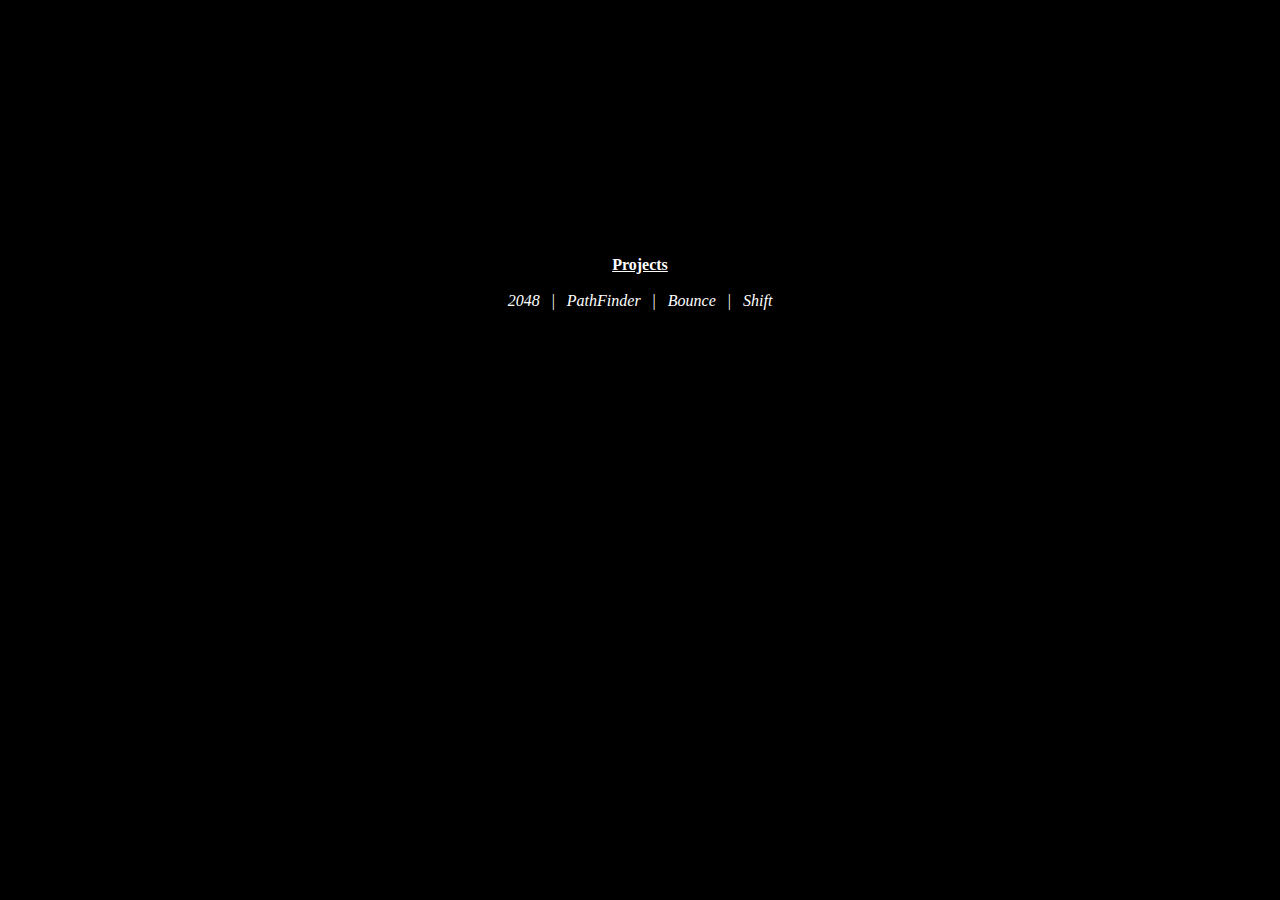
<file: homePage.html>
<!DOCTYPE html>

<html>

	<head>
		<title> Brendon M. Zhang </title>
		<link rel="stylesheet" type="text/css" href="stylesheet.css">
		<link rel="icon" href="images/icon.png">
	</head>

	<body>
		<div class="title" style="text-decoration: underline;"> Projects </div>
		<br>
		<div class="item">
			<a href="twenty48.html"> 2048 </a> &nbsp; | &nbsp;
			<a href="pathfinder.html"> PathFinder </a> &nbsp; | &nbsp;
			<a href="ballPage.html"> Bounce </a> &nbsp; | &nbsp;
			<a href="moveTitle.html"> Shift </a>
		</div>
	</body>

</html>
</file>
<file: stylesheet.css>
@font-face {
    font-family: VHS;
    src: url('VCR_OSD_MONO.ttf');
}

body{
	margin: 0;
	background-color: #000000;
}

.title{
	text-align: center;
	margin-top: 20%;
  
	color: white;
	font-weight: bold;
}

.item{
	text-align: center;
	color: white;
}

.nameIndex{
	margin-top: 22.5%;
	text-align: center;
}

a{
	font-style: italic;
	color: white;
}

a:link{
	text-decoration:none;
}

a:hover{
	font-weight: bold;	
}

a:visited{
	text-decoration: none;
}

.nameIndex a:link{
	text-decoration: none;
}

#moveTitleContainer{
		
}

#moveTitleText1{
	padding: 2px;
	position: absolute;
	width: 99%;
	
	font-family: VHS;
	font-size: 6em;
	text-align: center;
	color: #F0F000;

	z-index: 1;
}

#moveTitleText2{
	margin-left: 5px;
	margin-top: 2px;

	padding: 2px;
	position: absolute;
	width: 99%;
	
	font-family: VHS;
	font-size: 6em;
	text-align: center;
	color: #F00000;

	z-index: 0;
}
</file>
